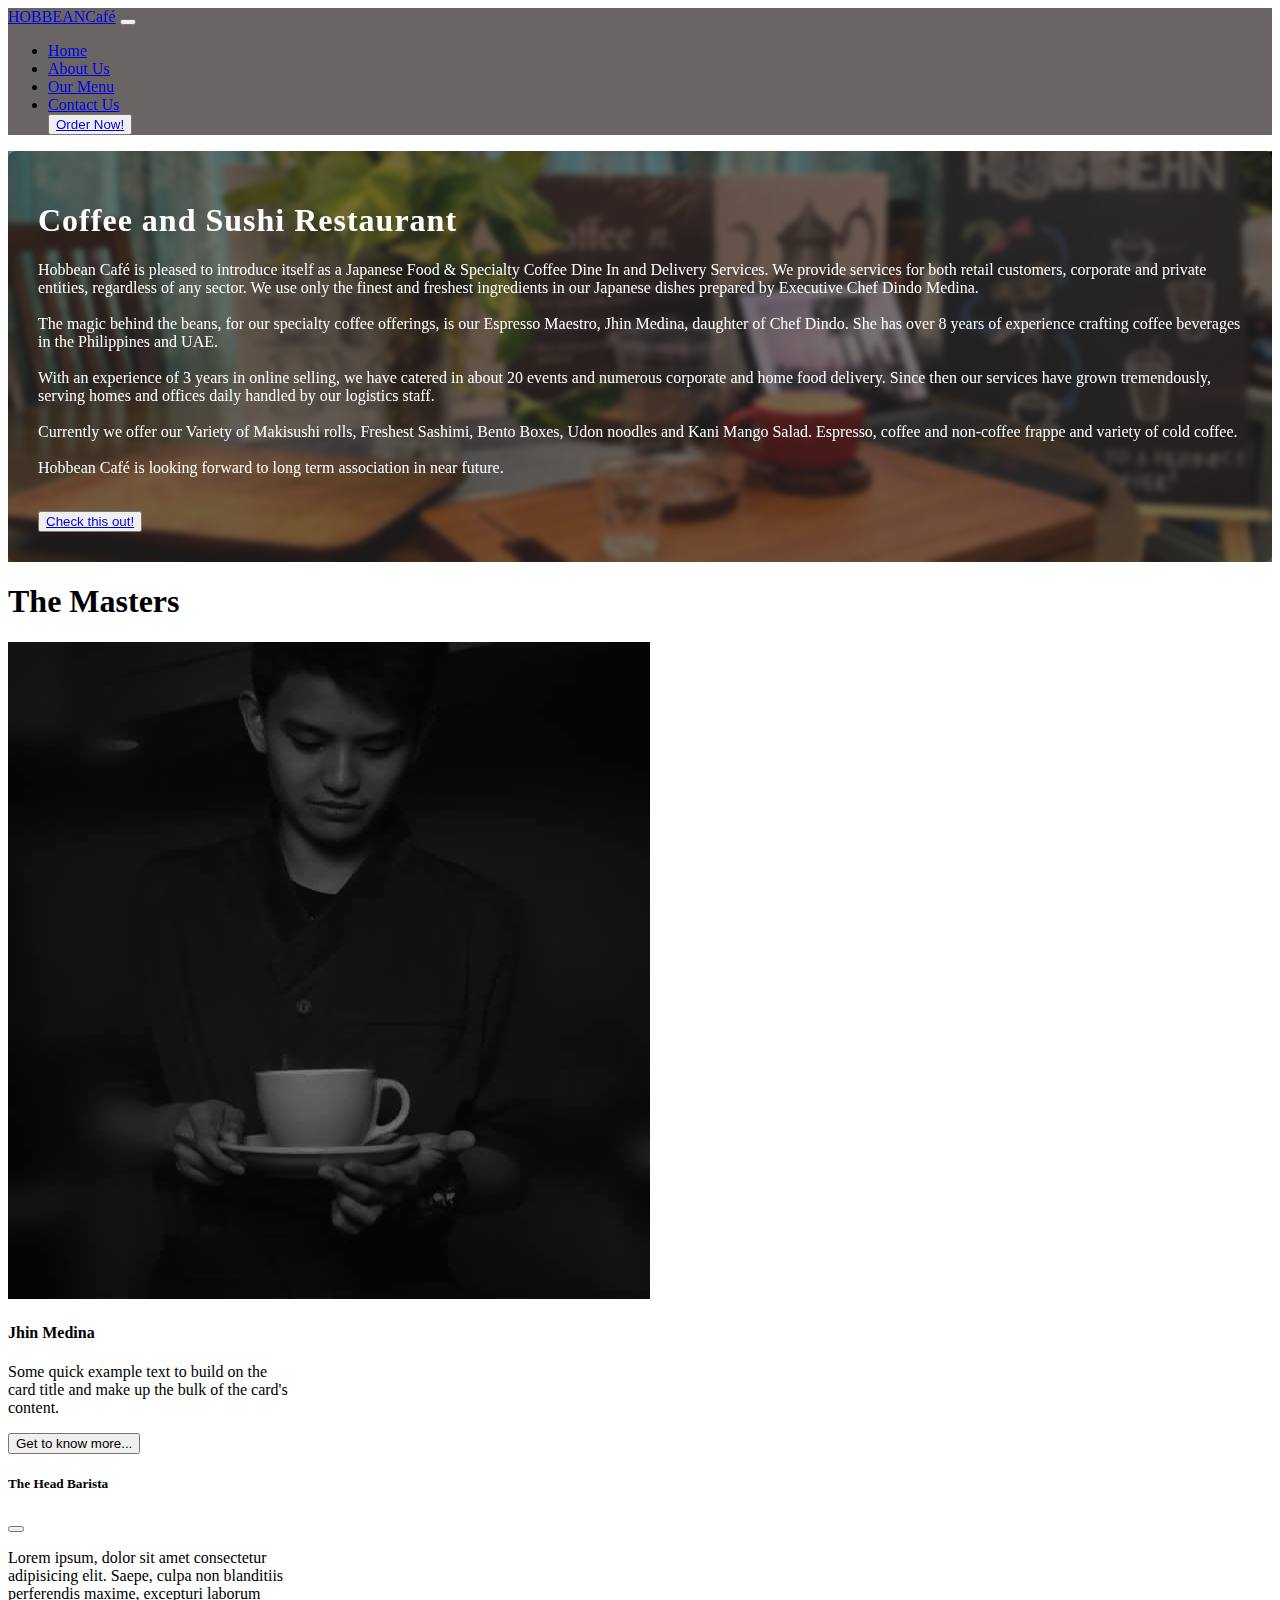
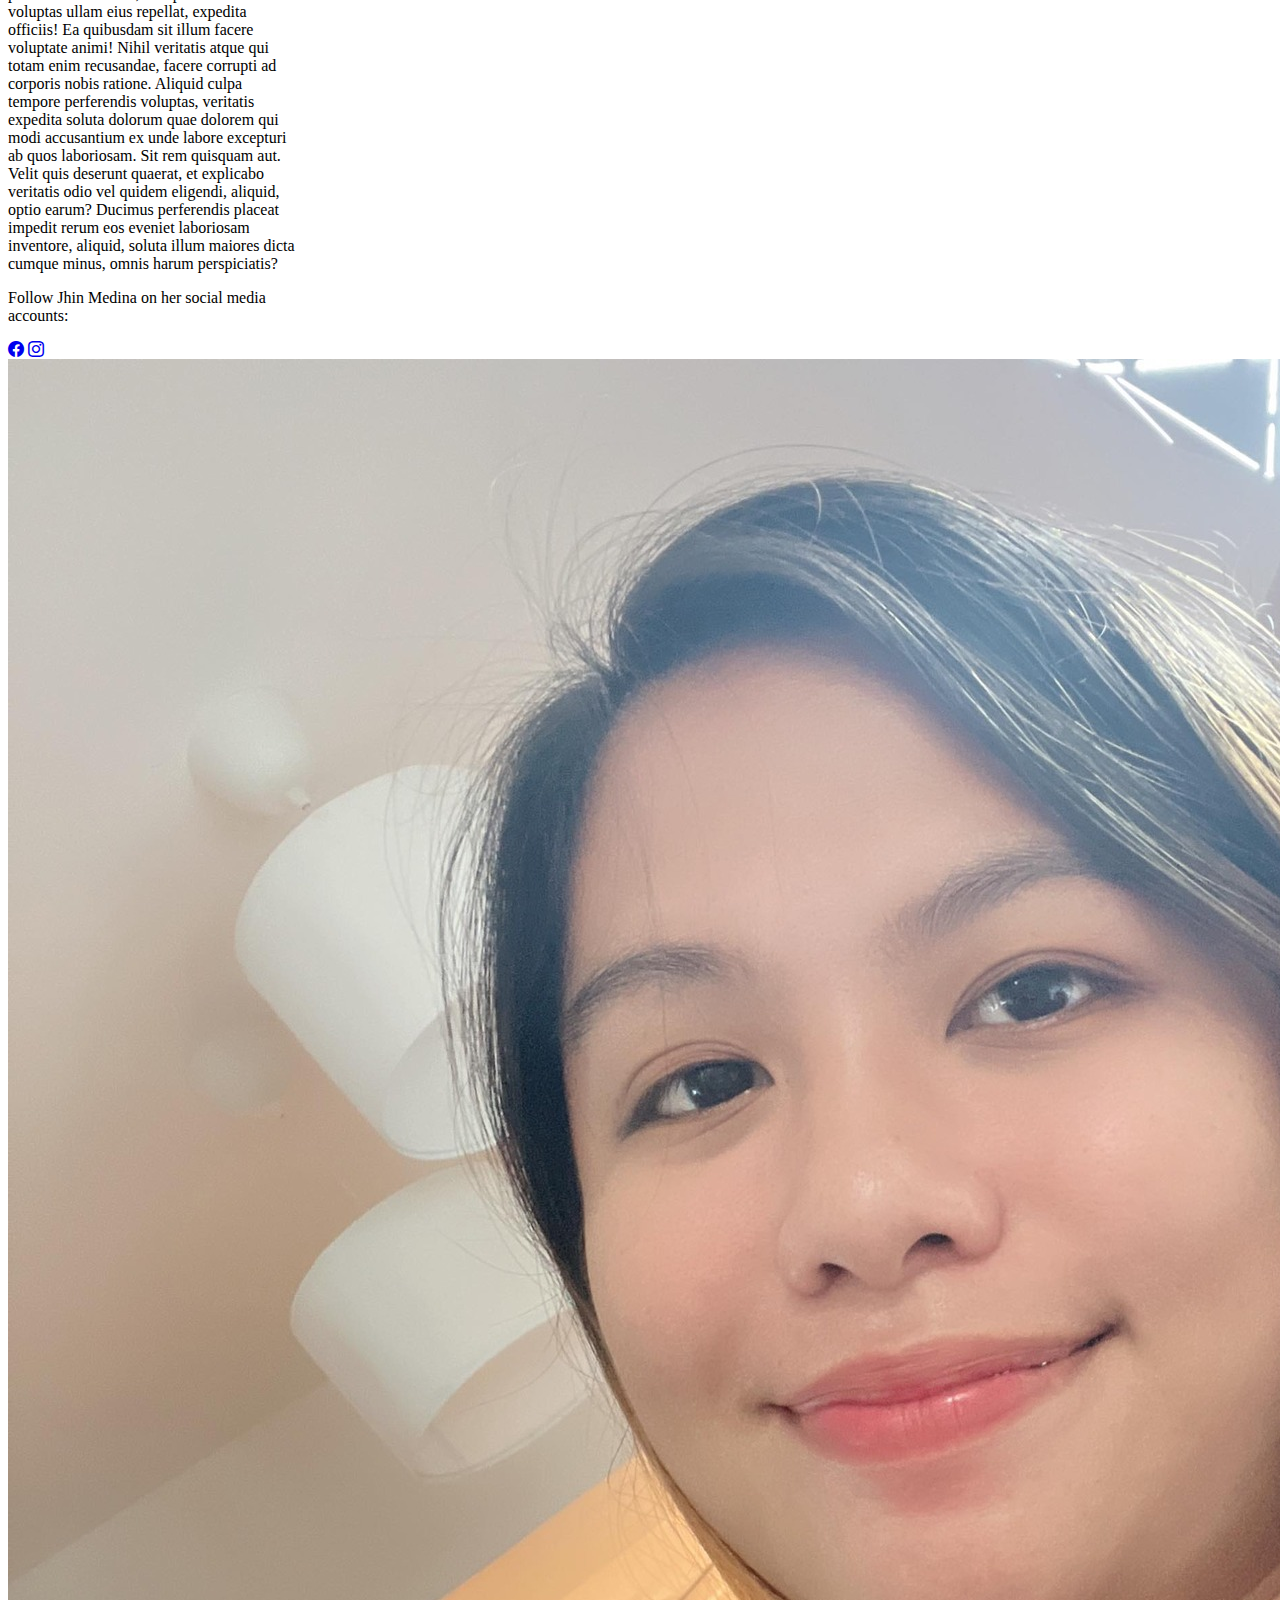
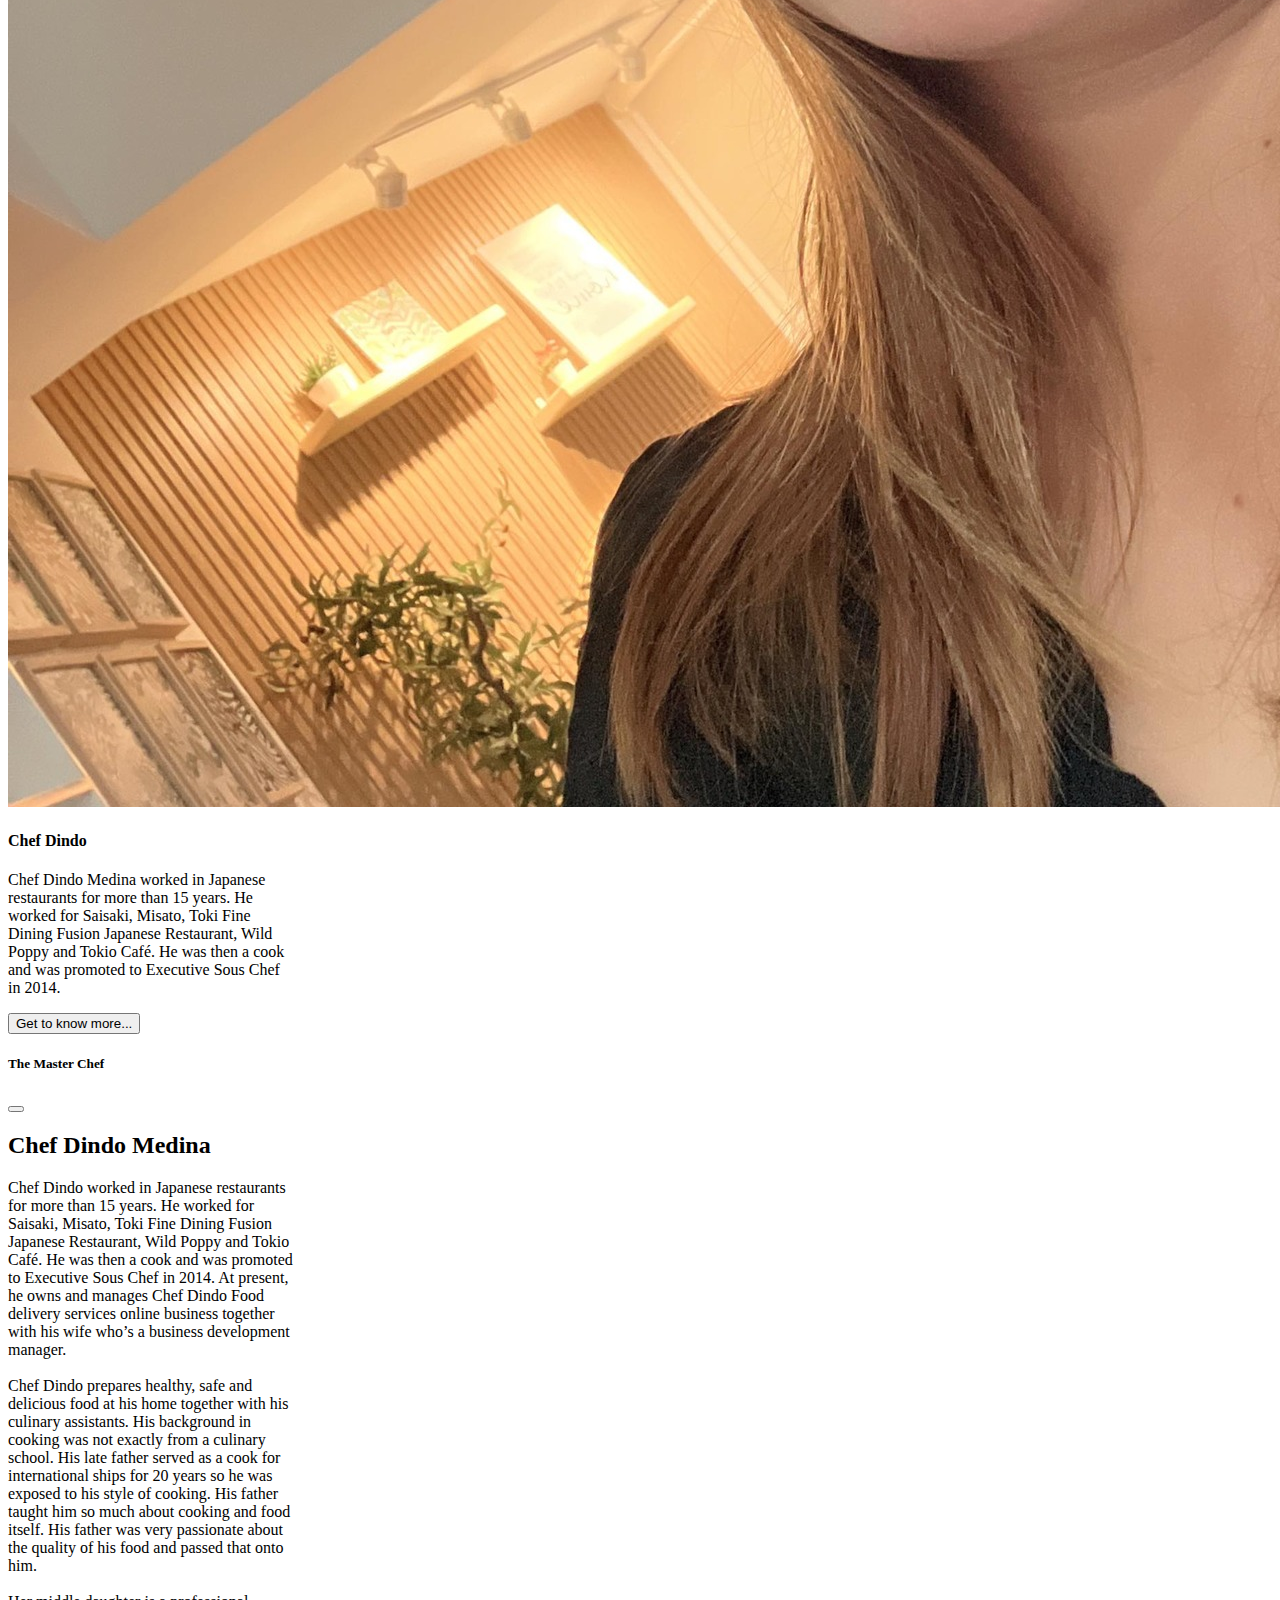
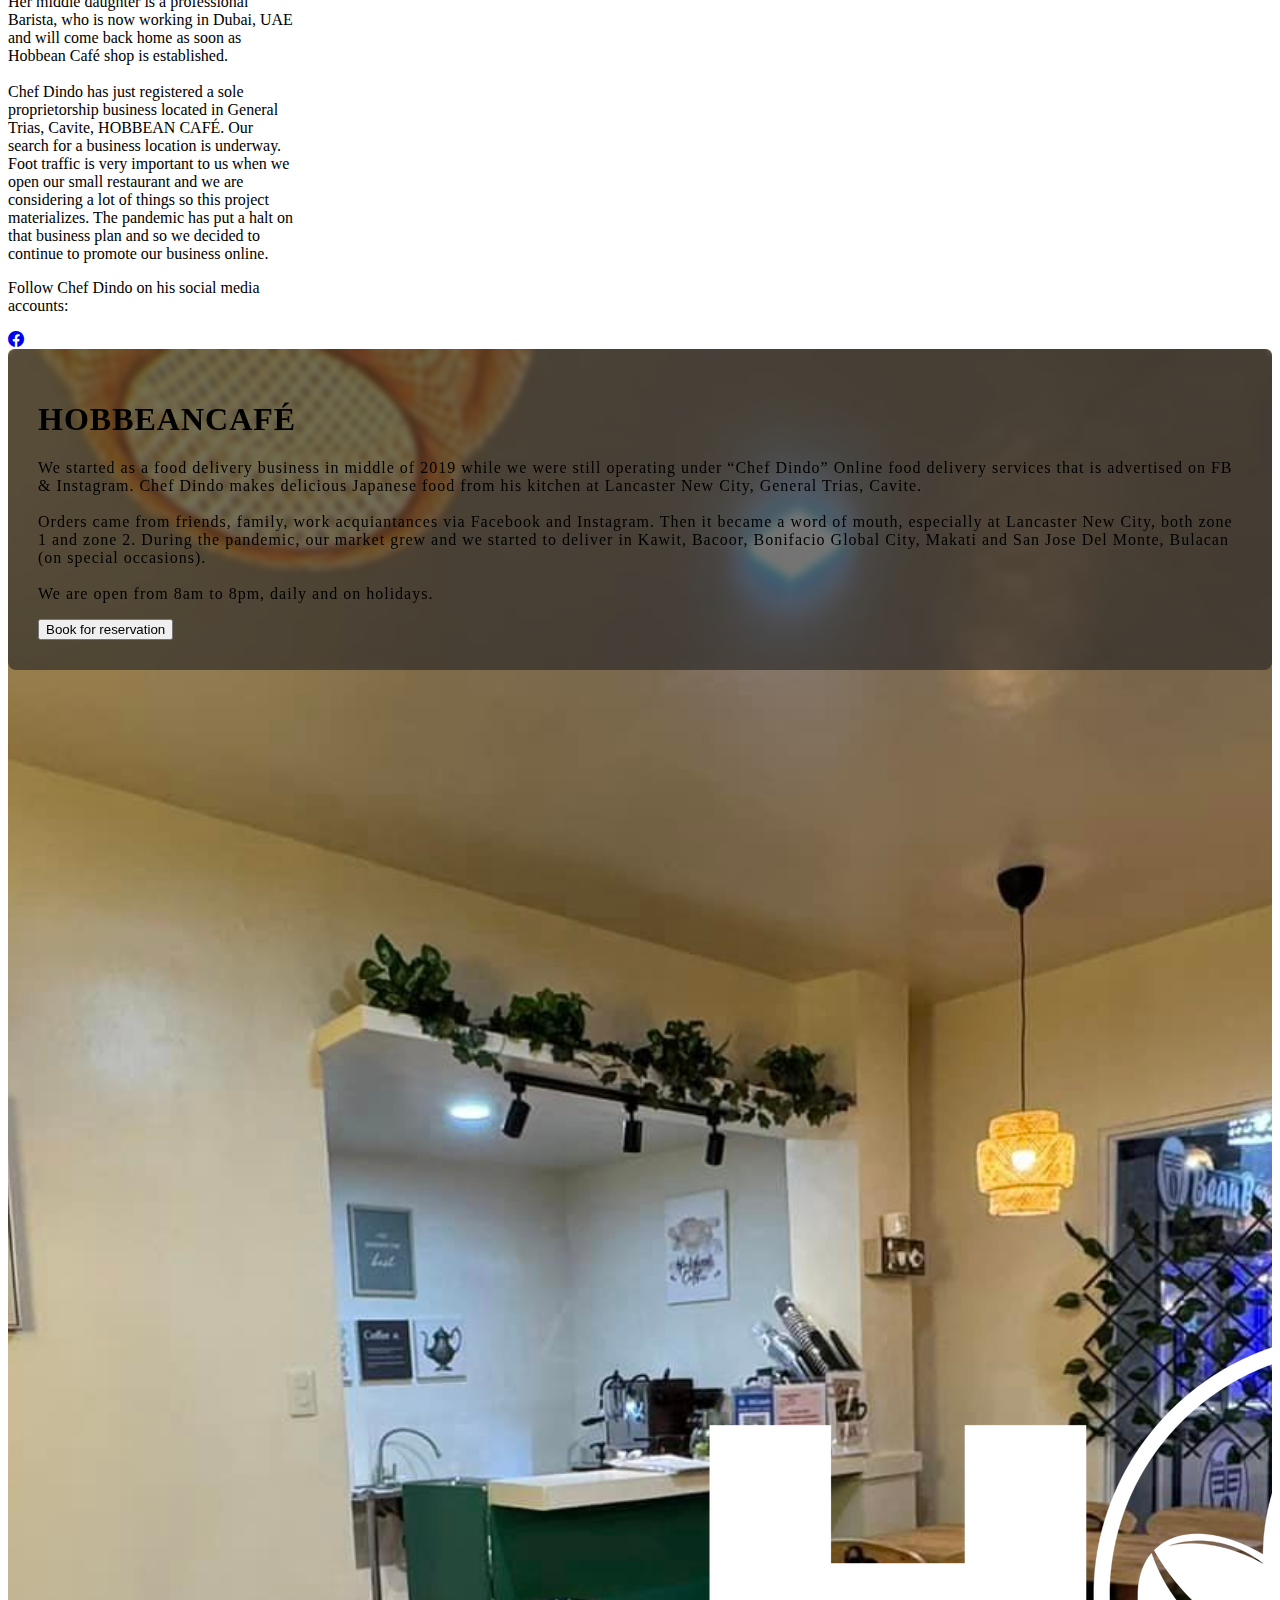
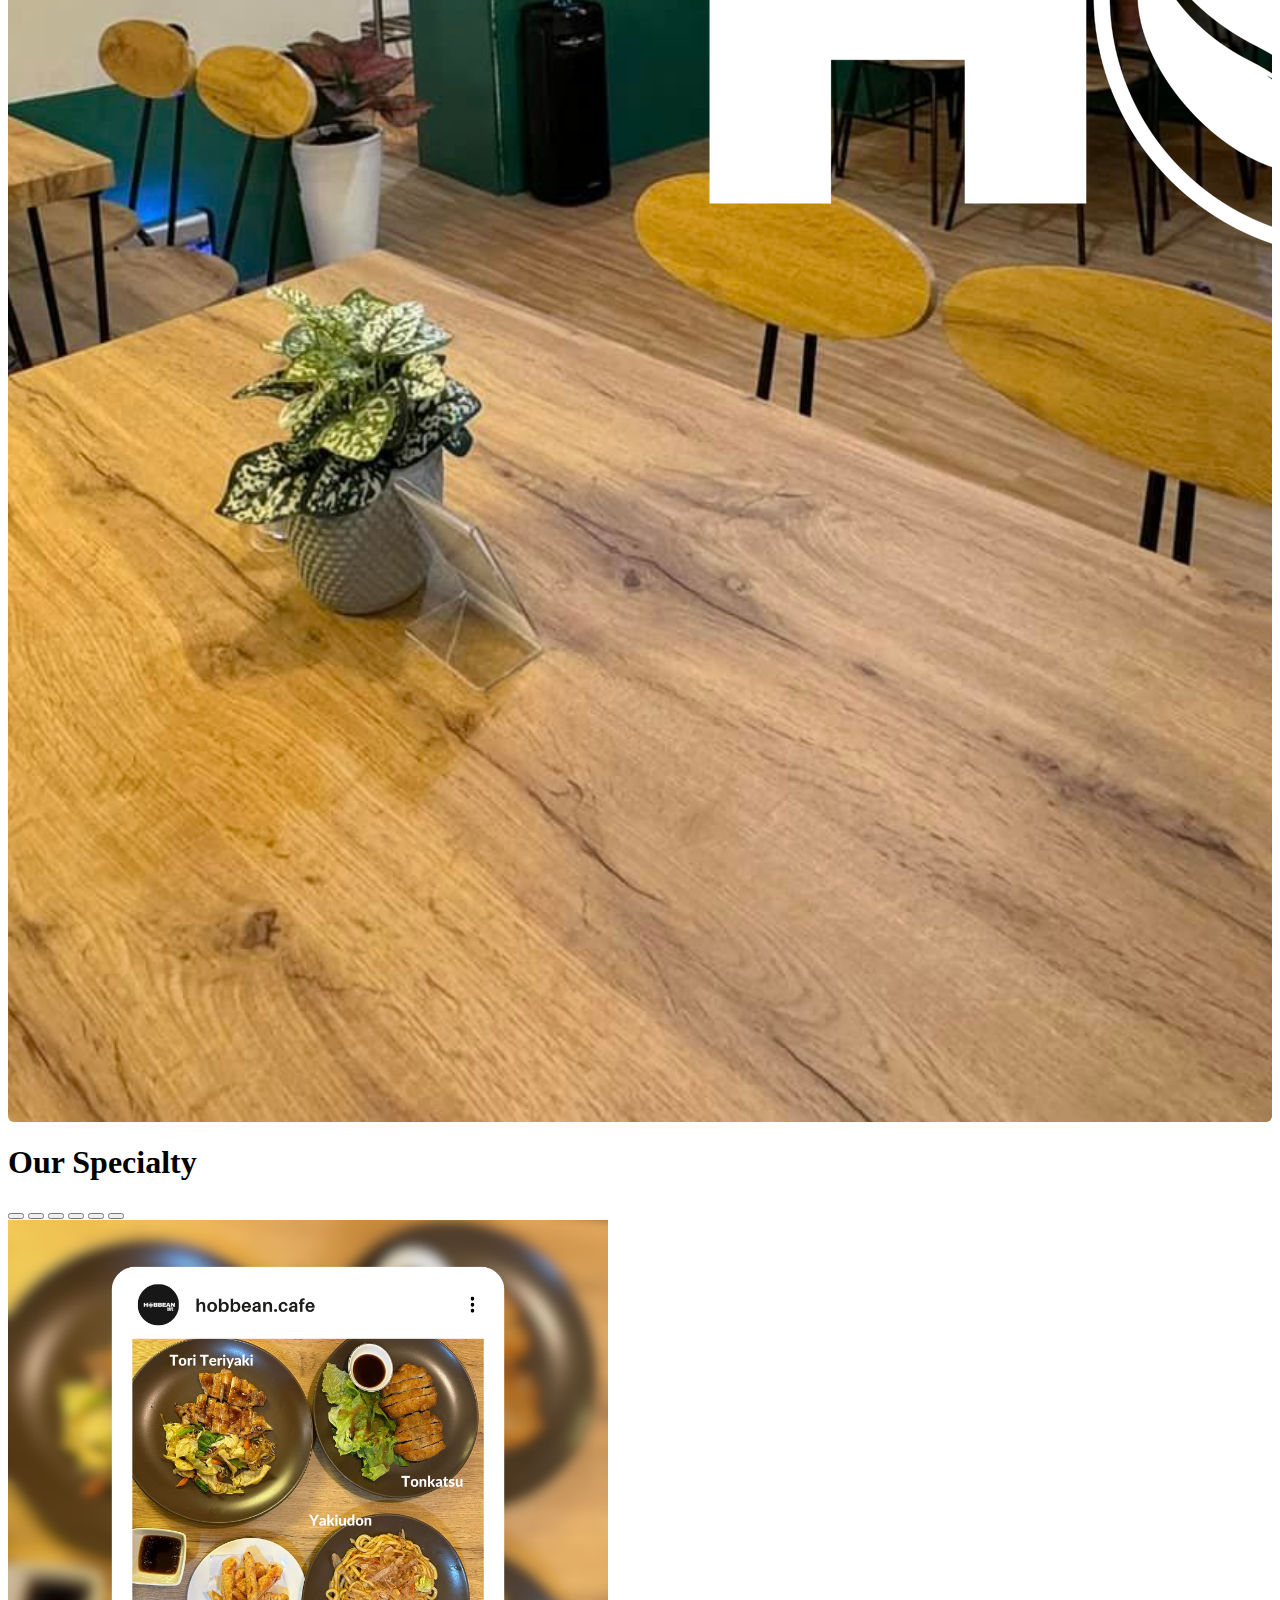
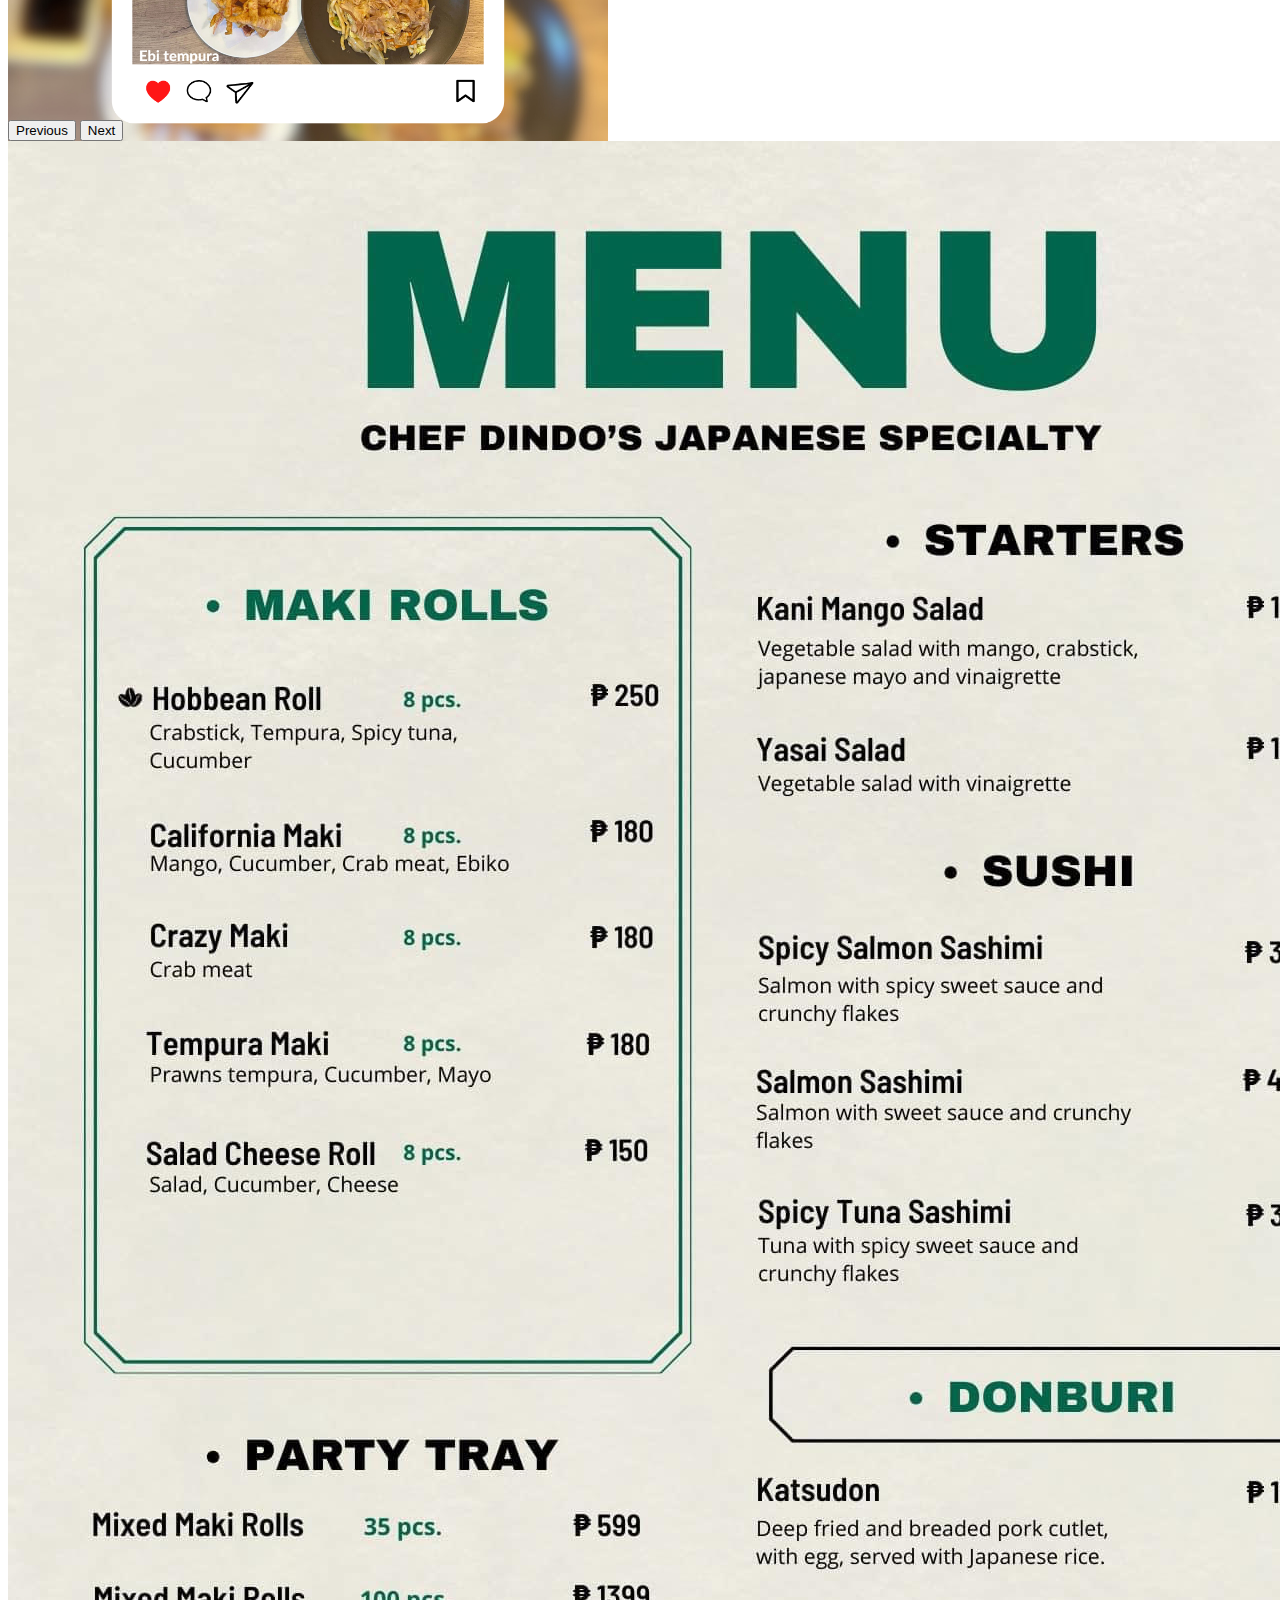
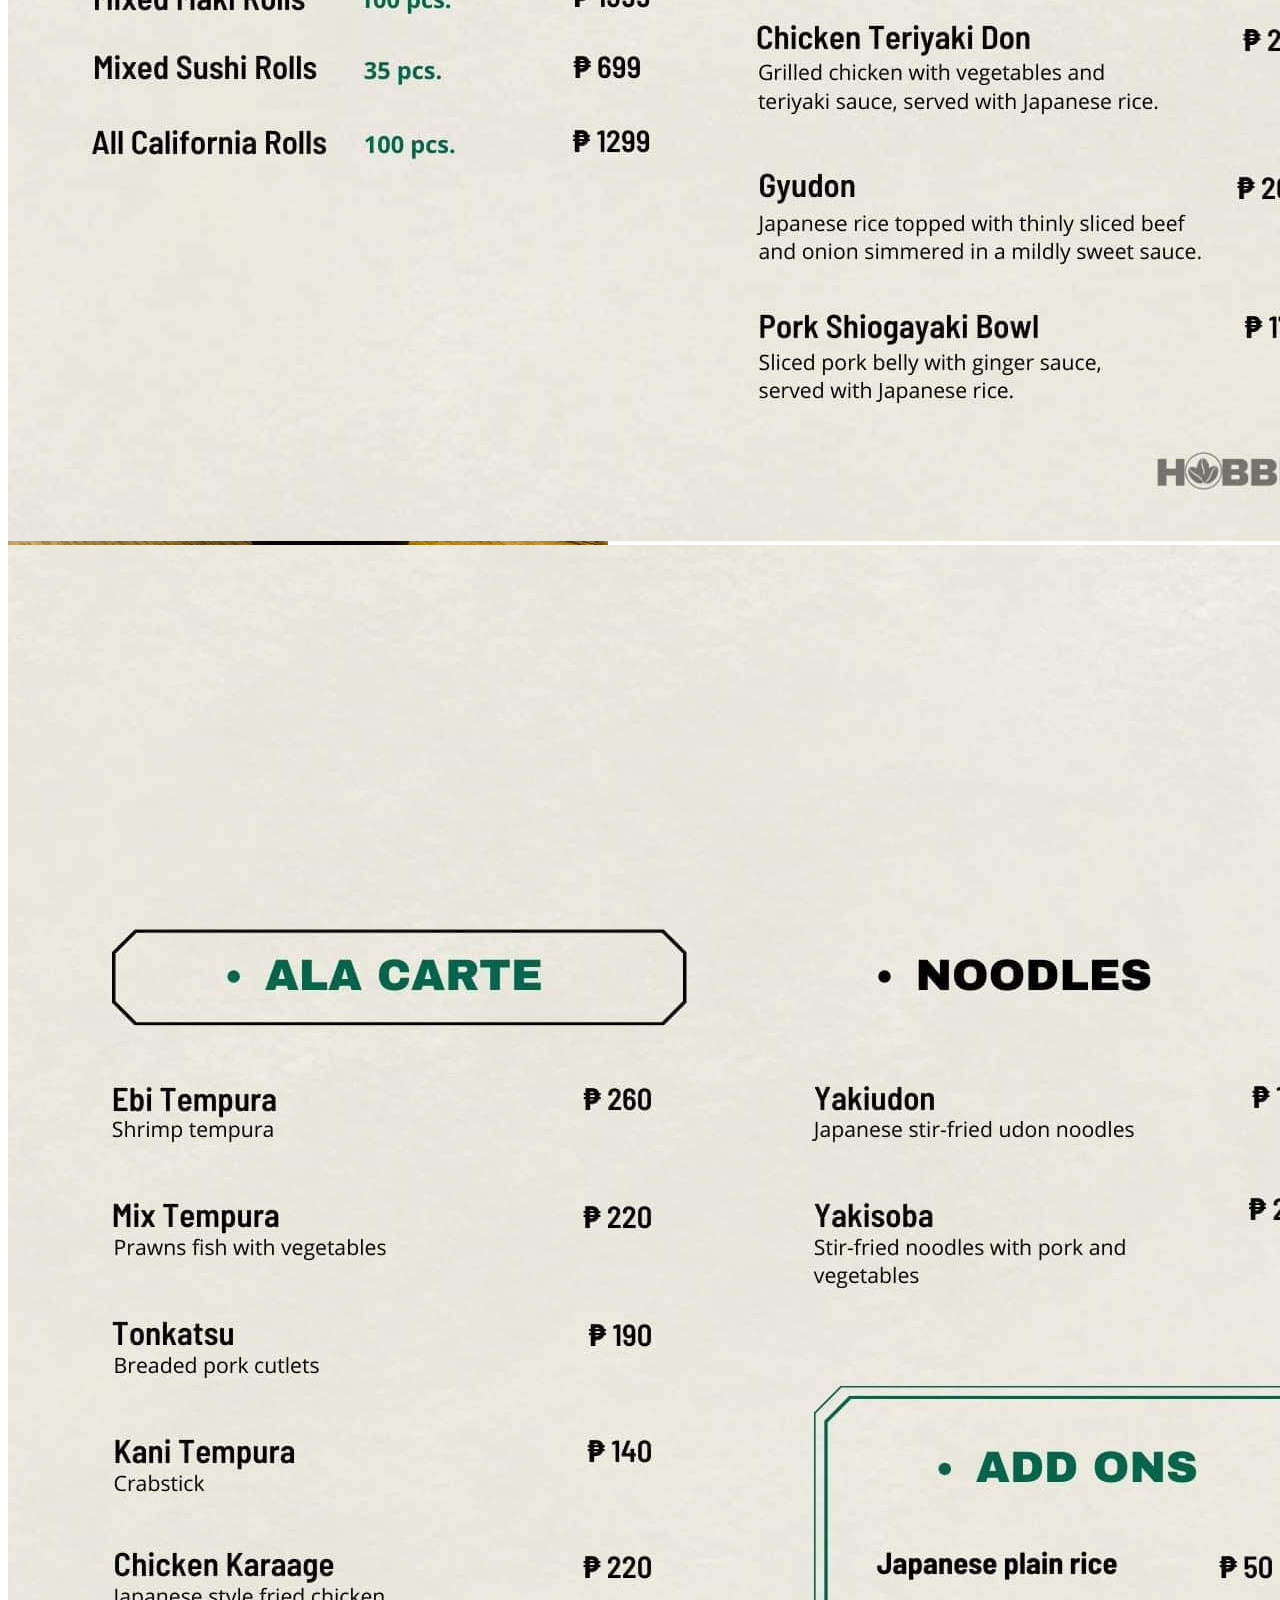
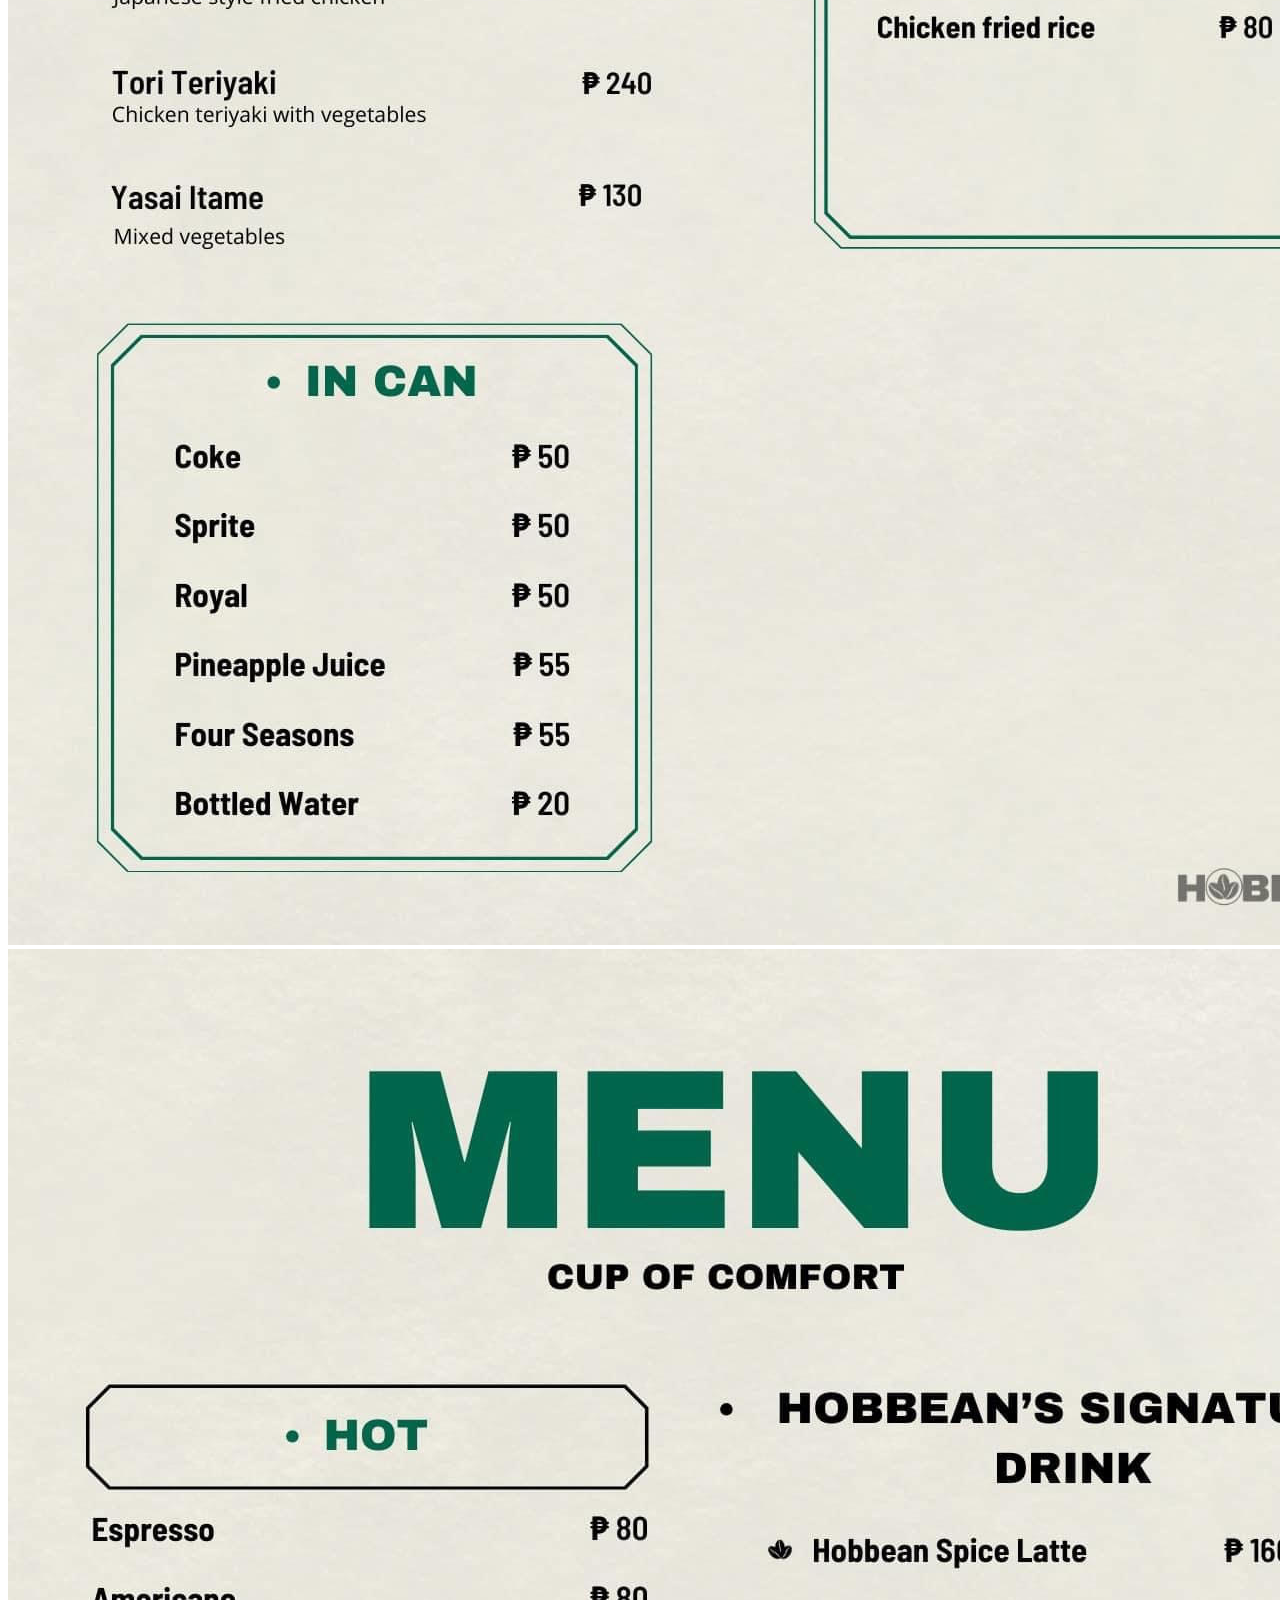
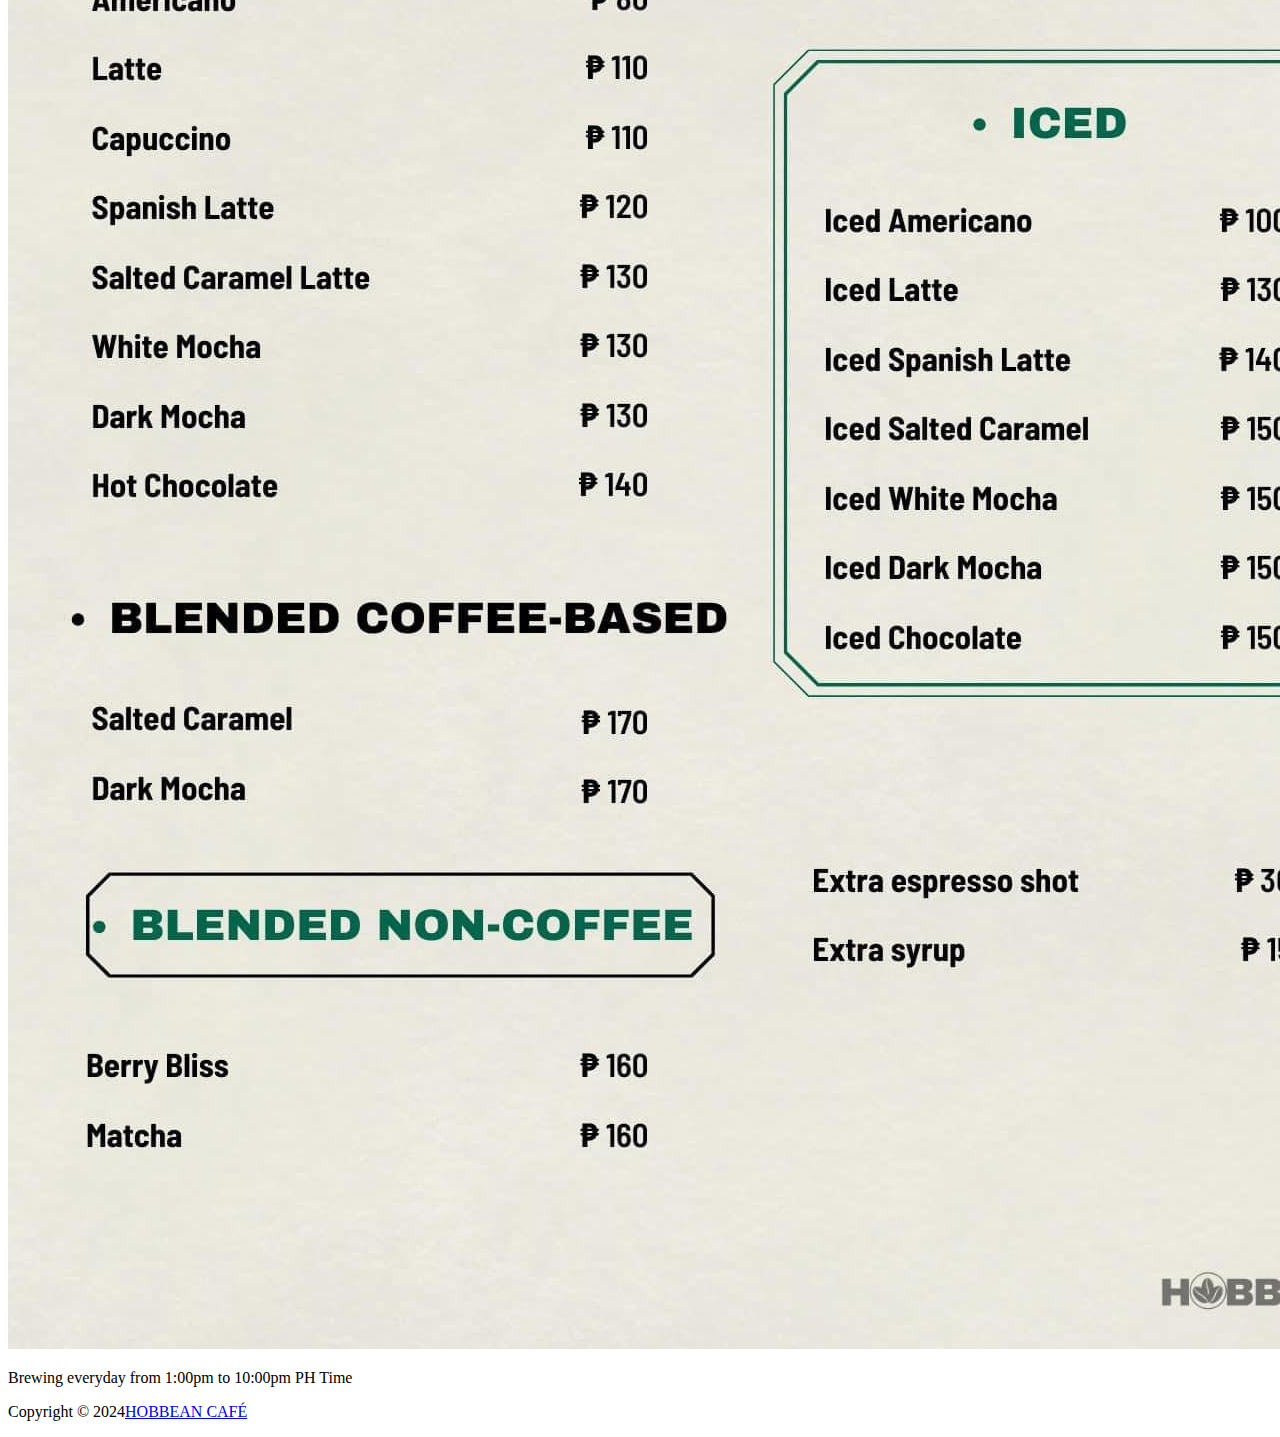
<file: index.html>
<!DOCTYPE html>
<html lang="en">
    <head>
        <meta charset="UTF-8">
        <meta name="viewport" content="width=device-width, initial-scale=1.0">
        <meta http-equiv="X-UA-Compatible" content="IE=edge">
        <title>Hobbean Cafe | Coffee and Sushi bar</title>
        <link href="https://cdn.jsdelivr.net/npm/bootstrap@5.0.2/dist/css/bootstrap.min.css" rel="stylesheet" integrity="sha384-EVSTQN3/azprG1Anm3QDgpJLIm9Nao0Yz1ztcQTwFspd3yD65VohhpuuCOmLASjC" crossorigin="anonymous">
        <link href="css/custom.css" rel="stylesheet">
        <link rel="stylesheet" href="https://cdn.jsdelivr.net/npm/bootstrap-icons@1.11.3/font/bootstrap-icons.min.css">

    </head>
    <body>
        <!--Header-->
        <nav class="navbar navbar-expand-lg navbar-dark sticky-top navbar-custom">
            <div class="container-fluid mx-5">
                <a href="#" class="navbar-brand text-ligh font-monospace fw-bolder fs-3 p-0 m-0" id="brand-text">HOBBEAN<span class="ps-2">Café</span></a>

                <button class="navbar-toggler" type="button" data-bs-toggle="collapse" data-bs-target="#navmenu">
                    <span class="navbar-toggler-icon"></span>
                </button>
                

                <div class="collapse navbar-collapse" id="navmenu">
                    <ul class="navbar-nav ms-auto">
                        <li class="nav-item px-3">
                            <a href="#home-content" class="nav-link text-light">Home</a>
                        </li>
                        <li class="nav-item px-3">
                            <a href="#theMasters" class="nav-link text-light">About Us</a>
                        </li>
                        <li class="nav-item px-3">
                            <a href="#our-menu" class="nav-link text-light">Our Menu</a>
                        </li>
                        <li class="nav-item px-3">
                            <a href="/contact-us/" class="nav-link text-light">Contact Us</a>
                        </li>
                        <button class="btn btn-primary btn-md">
                            <a class="text-light text-decoration-none" href="https://forms.zohopublic.com/larvsgaming/form/OrderForm/formperma/94dAN5xmE_ErfIyMDdW85MYu_lsN7yKNiPWEJ4nh3o4" title="Hobbean Order Form" target='_blank' onclick="zforms_open_window(this.href, 648, 700); return false">Order Now!</a>
                        </button>
                    </ul>
                </div>
            </div> 
        </nav>

        <!-- Home Content-->
        <section class="p-5 text-center text-sm-start" id="home-content">
            <div class="container" id="home-container">
                <div class="d-md-flex align-items-center justify-content-between">
                    <div>
                        <h1 class="text-light fw-bold" id="home-title">Coffee and <span class="text-warning">
                            Sushi Restaurant
                        </span></h1>
                        <p class="lead">
                            Hobbean Café is pleased to introduce itself as a Japanese Food & Specialty Coffee Dine In and Delivery Services.  We provide services for both retail customers, corporate and private entities, regardless of any sector.  We use only the finest and freshest ingredients in  our Japanese dishes prepared by Executive Chef Dindo Medina.
                            <br><br>
                            The magic behind the beans, for our specialty coffee offerings, is our Espresso Maestro, Jhin Medina, daughter of Chef Dindo.  She has over 8 years of experience crafting coffee beverages in the Philippines and UAE.
                            <br><br>
                            With an experience of 3 years in online selling, we have catered in about 20 events and numerous corporate and home food delivery. Since then our services have grown tremendously,  serving homes and offices daily handled by our logistics staff.
                            <br><br>
                            Currently we offer our Variety of Makisushi rolls, Freshest Sashimi, Bento Boxes,  Udon noodles and Kani Mango Salad. Espresso,  coffee and non-coffee frappe and variety of cold coffee.
                            <br><br>
                            Hobbean Café is looking forward to long term association in near future.
                            <br><br>
                        </p>
                        <button class="btn btn-warning btn-lg">
                            <a class="text-dark text-decoration-none fw-bold" href="#our-menu">Check this out!</a>
                        </button>
                    </div>
                </div>
            </div>

        </section>

        <!--The Masters - Chef and Barista-->
        <section class="text-light  bg-dark" id="theMasters">
            <div class="container-fluid text-center">
                <h1 class="p-3">The <span class="text-warning">Masters</span></h3>
            </div>
        </section>
        <section class="p-3 mb-3">
            <div class="container-fluid"> 
                <div class="row text-center">
                    <div class="row justify-content-center">
                        <div class="card border rounded shadow-lg col-md m-3" style="width: 18rem;">
                            <img src="img/barista-img.jpg" class="card-img-top p-3" alt="pic-of-barista">
                            <div class="card-body">
                            <h4 class="card-title">Jhin Medina</h4>
                            <p class="card-text">Some quick example text to build on the card title and make up the bulk of the card's content.</p>
                            <!-- For Modal Button -->
                                <button type="button" class="btn btn-primary" data-bs-toggle="modal" data-bs-target="#baristaPic">
                                    Get to know more...
                                </button>
                            
                            <!-- Details for Modal -->
                                <div class="modal fade" id="baristaPic" data-bs-backdrop="static" data-bs-keyboard="false" tabindex="-1"    aria-labelledby="staticBackdropLabel" aria-hidden="true">
                                    <div class="modal-dialog modal-dialog-scrollable">
                                        <div class="modal-content">
                                            <div class="modal-header">
                                                <h5 class="modal-title" id="staticBackdropLabel">The Head Barista</h5>
                                                <button type="button" class="btn-close" data-bs-dismiss="modal" aria-label="Close"></button>
                                            </div>
                                            <div class="modal-body">
                                                <p class="lead">
                                                    Lorem ipsum, dolor sit amet consectetur adipisicing elit. Saepe, culpa non blanditiis perferendis maxime, excepturi laborum voluptas ullam eius repellat, expedita officiis! Ea quibusdam sit illum facere voluptate animi! Nihil veritatis atque qui totam enim recusandae, facere corrupti ad corporis nobis ratione. Aliquid culpa tempore perferendis voluptas, veritatis expedita soluta dolorum quae dolorem qui modi accusantium ex unde labore excepturi ab quos laboriosam. Sit rem quisquam aut. Velit quis deserunt quaerat, et explicabo veritatis odio vel quidem eligendi, aliquid, optio earum? Ducimus perferendis placeat impedit rerum eos eveniet laboriosam inventore, aliquid, soluta illum maiores dicta cumque minus, omnis harum perspiciatis?
                                                </p>
                                            </div>
                                            <div class="modal-footer">
                                                <div class="container-fluid">
                                                    <p class="text-dark fs-5">Follow Jhin Medina on her social media accounts:</p>
                                                    <a href="https://www.facebook.com/jhin.r.medina" target="_blank"><i class="bi bi-facebook fs-3 mx-2"></i></a>
                                                    <a href="https://www.facebook.com/jhin.r.medina" target="_blank"><i class="bi bi-instagram fs-3 mx-2"></i></a>
                                                </div>
                                            </div>
                                        </div>
                                    </div>
                                </div>
                            </div>
                        </div>
                        <div class="card border rounded shadow-lg col-md m-3" style="width: 18rem;">
                            <img src="img/daughter-pic.jpg" class="card-img-top p-3" alt="pic-of-chef">
                            <div class="card-body">
                            <h4 class="card-title">Chef Dindo</h4>
                            <p class="card-text">Chef Dindo Medina worked in Japanese restaurants for more than 15 years.  He worked for Saisaki,  Misato, Toki Fine Dining Fusion Japanese Restaurant, Wild Poppy and Tokio Café. He was then a cook and was promoted to Executive Sous Chef in 2014.</p>
                            <!-- For Modal Button -->
                                <button type="button" class="btn btn-primary" data-bs-toggle="modal" data-bs-target="#headChef">
                                    Get to know more...
                                </button>
                            
                            <!-- Details for Modal -->
                                <div class="modal fade" id="headChef" data-bs-backdrop="static" data-bs-keyboard="false" tabindex="-1"    aria-labelledby="staticBackdropLabel" aria-hidden="true">
                                    <div class="modal-dialog modal-dialog-scrollable">
                                        <div class="modal-content">
                                            <div class="modal-header">
                                                <h5 class="modal-title" id="staticBackdropLabel">The Master Chef</h5>
                                                <button type="button" class="btn-close" data-bs-dismiss="modal" aria-label="Close"></button>
                                            </div>
                                            <div class="modal-body">
                                                <h2>
                                                    Chef Dindo Medina
                                                </h2>
                                                <p class="lead text-start">
                                                    Chef Dindo worked in Japanese restaurants for more than 15 years.  He worked for Saisaki,  Misato, Toki Fine Dining Fusion Japanese Restaurant, Wild Poppy and Tokio Café. He was then a cook and was promoted to Executive Sous Chef in 2014. At present,  he owns and manages Chef Dindo Food delivery services online business together with his wife who’s a business development manager.
                                                    <br><br>
                                                    Chef Dindo prepares healthy, safe and delicious food at his home together with his culinary assistants. His background in cooking was not exactly from a culinary school.  His late father served as a cook for international ships for 20 years so he was exposed to his style of cooking. His father taught him so much about cooking and food itself.  His father was very passionate about the quality of his food and passed that onto him.
                                                    <br><br>
                                                    Her middle daughter is a professional Barista, who is now working in Dubai, UAE and will come back home as soon as Hobbean Café shop is established.
                                                    <br><br>
                                                    Chef Dindo has just registered  a sole proprietorship business located in General Trias, Cavite,  HOBBEAN CAFÉ.  Our search for a business location is underway.  Foot traffic is very important to us when we open our small restaurant and we are considering a lot of things so this project materializes.  The pandemic has put a halt on that business plan and so we decided to continue to promote our business online.
                                                </p>
                                            </div>
                                            <div class="modal-footer">
                                                <div class="container-fluid">
                                                    <p class="text-dark fs-5">Follow Chef Dindo on his social media accounts:</p>
                                                    <a href="https://www.facebook.com/chefdindo" target="_blank"><i class="bi bi-facebook fs-3"></i></a>
                                                </div>
                                            </div>
                                        </div>
                                    </div>
                                </div>
                            <!--<a href="#" class="btn btn-primary">Learn more...</a>-->
                            </div>
                        </div>
                    </div>
                </div>
            </div>
        </section>

        <!--About Us-->
        <section class="text-light text-center text-sm-start">
            <div class="container-fluid" id="aboutUs-details">
                <div class="d-md-flex align-items-center justify-between">
                    <div class="m-5" id="aboutHobbean">
                        <h1 class="text-body fw-bold" id="home-title">HOBBEAN<span class="text-warning ps-2">CAFÉ
                        </span></h1>
                        <p class="lead my-4" id="aboutUs-pgraph">
                            We started as a food delivery business in middle of 2019 while we were still operating under “Chef Dindo” Online food delivery services that is advertised on FB & Instagram.  Chef Dindo makes delicious Japanese food from his kitchen at Lancaster New City, General Trias, Cavite. 
                            <br><br>
                            Orders came from friends, family, work acquiantances via Facebook and Instagram. Then it became a word of mouth, especially at Lancaster New City, both zone 1 and zone 2.  During the pandemic,  our market grew and we started to deliver in Kawit, Bacoor,  Bonifacio Global City, Makati and San Jose Del Monte, Bulacan (on special occasions).
                            <br><br>
                            We are open from 8am to 8pm, daily and on holidays.
                        </p>
                        <button class="btn btn-warning btn-lg fw-bold">Book for reservation</button>
                    </div>
                    <img class="img-fluid w-50 d-none d-lg-block" src="img/brand-logo-transparent.png" id="hobbeanIMG" alt="teamwork-logo">
                    
                </div>
            </div>

        </section>

        <!--Food Menu-->
        <section class="text-light bg-dark" id="our-menu">
            <div class="container-fluid text-center">
                <h1 class="p-3">Our <span class="text-warning">Specialty</span></h3>
            </div>
        </section>

        <section class="" id="productSlides">
            <div class="container-fluid" id="slidesContainer">
                <div class="d-md-flex align-items-center justify-content-center p-3">
                    <div id="menuSlides" class="carousel slide carousel-fade" data-bs-ride="carousel">
                        <div class="carousel-indicators">
                            <button type="button" data-bs-target="menuSlides" data-bs-slide-to="0" class="active" aria-current="true" aria-label="Slide 1"></button>
                            <button type="button" data-bs-target="#menuSlides" data-bs-slide-to="1" aria-label="Slide 2"></button>
                            <button type="button" data-bs-target="#menuSlides" data-bs-slide-to="2" aria-label="Slide 3"></button>
                            <button type="button" data-bs-target="#menuSlides" data-bs-slide-to="3" aria-label="Slide 4"></button>
                            <button type="button" data-bs-target="#menuSlides" data-bs-slide-to="4" aria-label="Slide 5"></button>
                            <button type="button" data-bs-target="#menuSlides" data-bs-slide-to="5" aria-label="Slide 6"></button>
                        </div>
                        <div class="carousel-inner rounded shadow-lg slidesIMG">
                            <div class="carousel-item active">
                                <img src="/img/img-tonkat-yaki-ebi.png" class="d-block w-100 slidesPIC" alt="delicious-maki-rolls">
                                <div class="carousel-caption d-none d-md-block">
                                    <!--<h5>Mix Japanese Food and Coffee/h5>
                                    <p>Delicious Hobbean Roll</p>-->
                                </div>
                            </div>
                            <div class="carousel-item slidesIMG">
                                <img src="img/maki-rolls.jpg" class="d-block w-100 slidesPIC" alt="delicious-maki-rolls">
                                <div class="carousel-caption d-none d-md-block">
                                    <!--<h5>Maki Rolls</h5>
                                    <p>Different Maki Rolls</p>-->
                                </div>
                            </div>
                            <div class="carousel-item slidesIMG">
                                <img src="img/katsudon.jpg" class="d-block w-100 slidesPIC" alt="katuson-japanese-food">
                                <div class="carousel-caption d-none d-md-block">
                                    <!--<h5>Katsudon</h5>
                                    <p>Katsudon</p>-->
                                </div>
                            </div>
                            <div class="carousel-item slidesIMG">
                                <img src="img/img-taki-tonkat-spanish-yaki.png" class="d-block w-100 slidesPIC" alt="katuson-japanese-food">
                                <div class="carousel-caption d-none d-md-block">
                                    <!--<h5>Mix Japane and Cofee</h5>
                                    <p>Hot Spanish Latte</p>-->
                                </div>
                            </div>
                            <div class="carousel-item slidesIMG">
                                <img src="img/hot-spanish-latte.jpg" class="d-block w-100 slidesPIC" alt="katuson-japanese-food">
                                <div class="carousel-caption d-none d-md-block">
                                    <!--<h5>Hot Spanish Latte</h5>
                                    <p>Hot Spanish Latte</p>-->
                                </div>
                            </div>
                            <div class="carousel-item slidesIMG">
                                <img src="img/coffee5.jpg" class="d-block w-100 slidesPIC" alt="katuson-japanese-food">
                                <div class="carousel-caption d-none d-md-block">
                                    <!--<h5>Hot Spanish Latte</h5>
                                    <p>Hot Spanish Latte</p>-->
                                </div>
                            </div>
                        </div>

                        <button class="carousel-control-prev" type="button" data-bs-target="#menuSlides" data-bs-slide="prev">
                            <span class="carousel-control-prev-icon" aria-hidden="true"></span>
                            <span class="visually-hidden">Previous</span>
                        </button>
                        <button class="carousel-control-next" type="button" data-bs-target="#menuSlides" data-bs-slide="next">
                            <span class="carousel-control-next-icon" aria-hidden="true"></span>
                            <span class="visually-hidden">Next</span>
                        </button>
                    </div>
                </div>
            </div>
        </section>

        <section>
            <div class="container-fluid">
                <div class="row justify-content-center">
                    <div class="border rounded shadow-lg col-md m-3">
                        <img class="img-fluid" src="img/japanese-menu.jpg">
                    </div>
                    <div class="border rounded shadow-lg col-md m-3">
                        <img class="img-fluid" src="img/menu-alacarte.jpg">
                    </div>
                    <div class="border rounded shadow-lg col-md m-3">
                        <img class="img-fluid" src="img/coffee hot and cold.jpg">
                    </div>
                </div>
            </div>
        </section>
    <!--schedule-->
            
        <footer class="p-1 bg-secondary text-white text-center m-0">
            <div class="container-fluid bg-secondary text-center text-light">
                <p class="lead text-ligh fs-bold">Brewing everyday from 1:00pm to 10:00pm PH Time</p>
            </div>
            <div class="container-fluid">
                <p class="lead">Copyright &copy; <span class="text-warning">2024</span><a href="#" class="navbar-brand text-light font-monospace fs-4 px-2 m-0" id="brand-text">HOBBEAN CAFÉ</a></p>
            </div>
        </footer>

        <script class="text/javascript">
            function submitToZoho() {
                // Get form data
                var email = document.getElementById('email').value;
            
                // Create a new FormData object
                var formData = {
                    "Enter email here": email
                };
            
                // Send data to Zoho Form using fetch API
                fetch('https://forms.zohopublic.com/larvsgaming/form/Newsletter/formperma/iO-oxO7fnRGTM8w4tLNjMR4UYcB9GS7x14ck5D01bgs', {
                    method: 'POST',
                    headers: {
                        'Content-Type': 'application/json'
                    },
                    body: JSON.stringify(formData)
                })
                .then(response => {
                    if (response.ok) {
                        alert('Form submitted successfully!');
                        // Optionally, you can reset the form after submission
                        document.getElementById('newsLetter').reset();
                    } else {
                            alert('Form submission failed!');
                    }
                })
                .catch(error => {
                    console.error('Error submitting form:', error);
                    alert('An error occurred while submitting the form.');
                });
            }
        </script>

        <script type="text/javascript">function zforms_open_window(url, height, width){var leftPos = 0;var topPos = 0;if(screen){leftPos = (screen.width - width) / 2;topPos = (screen.height - height) / 2;window.open(url, null, 'width='+width+',height='+height+',left='+leftPos+',top='+topPos+', toolbar=0, location=0, status=1, scrollbars=1, resizable=1');}}</script>

        <script src="https://cdn.jsdelivr.net/npm/bootstrap@5.0.2/dist/js/bootstrap.bundle.min.js" integrity="sha384-MrcW6ZMFYlzcLA8Nl+NtUVF0sA7MsXsP1UyJoMp4YLEuNSfAP+JcXn/tWtIaxVXM" crossorigin="anonymous"></script>

        
        
    </body>
</html>
</file>
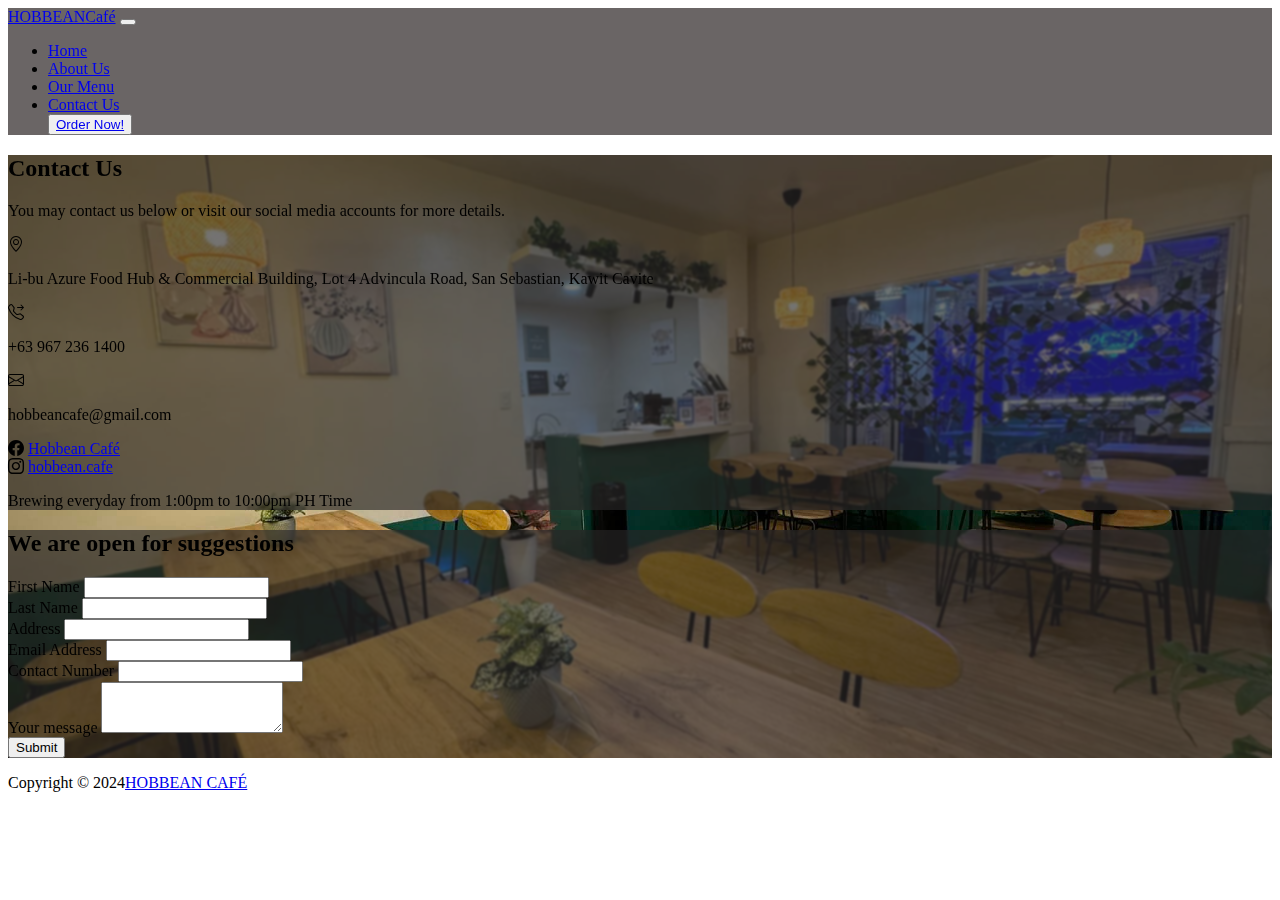
<file: contact-us/index.html>
<!DOCTYPE html>
<html lang="en">
    <head>
        <meta charset="UTF-8">
        <meta name="viewport" content="width=device-width, initial-scale=1.0">
        <meta http-equiv="X-UA-Compatible" content="IE=edge">
        <title>Hobbean Cafe | Contact Us</title>
        <link href="https://cdn.jsdelivr.net/npm/bootstrap@5.0.2/dist/css/bootstrap.min.css" rel="stylesheet" integrity="sha384-EVSTQN3/azprG1Anm3QDgpJLIm9Nao0Yz1ztcQTwFspd3yD65VohhpuuCOmLASjC" crossorigin="anonymous">
        <link href="/css/custom.css" rel="stylesheet">
        <link rel="stylesheet" href="https://cdn.jsdelivr.net/npm/bootstrap-icons@1.11.3/font/bootstrap-icons.min.css">

    </head>
    <body">
    <!--Header-->
        <nav class="navbar navbar-expand-lg navbar-dark sticky-top navbar-custom">
            <div class="container-fluid mx-5">
                <a href="#" class="navbar-brand text-ligh font-monospace fw-bolder fs-3 p-0 m-0" id="brand-text">HOBBEAN<span class="ps-2">Café</span></a>

                <button class="navbar-toggler" type="button" data-bs-toggle="collapse" data-bs-target="#navmenu">
                    <span class="navbar-toggler-icon"></span>
                </button>
                

                <div class="collapse navbar-collapse" id="navmenu">
                    <ul class="navbar-nav ms-auto">
                        <li class="nav-item px-3">
                            <a href="/index.html#home-content" class="nav-link text-light">Home</a>
                        </li>
                        <li class="nav-item px-3">
                            <a href="/index.html#theMasters" class="nav-link text-light">About Us</a>
                        </li>
                        <li class="nav-item px-3">
                            <a href="/index.html#our-menu" class="nav-link text-light">Our Menu</a>
                        </li>
                        <li class="nav-item px-3">
                            <a href="/contact-us/" class="nav-link text-light">Contact Us</a>
                        </li>
                        <button class="btn btn-primary btn-md">
                            <a class="text-light text-decoration-none" href="https://forms.zohopublic.com/larvsgaming/form/OrderForm/formperma/94dAN5xmE_ErfIyMDdW85MYu_lsN7yKNiPWEJ4nh3o4" title="Hobbean Order Form" target='_blank' onclick="zforms_open_window(this.href, 648, 700); return false">Order Now!</a>
                        </button>
                    </ul>
                </div>
            </div> 
        </nav>

        <!--Contact Info-->
        <section class="p-3 mb-3" id="contactUs">
            <div class="container-fluid rounded shadow-lg containerBackground">
                <div class="container mt-3 shadow-lg">
                    <div class="row">
                        <div class="col-md-4 p-5 text-white order-sm-first order-last contactItems">
                            <h2>Contact Us</h2>
                            <p>You may contact us below or visit our social media accounts for more details.</p>
                            <div class="d-flex mt-2 align-items-center">
                                <i class="bi bi-geo-alt"></i>
                                <p class="mt-3 ms-3">Li-bu Azure Food Hub & Commercial Building, Lot 4 Advincula Road, San Sebastian, Kawit Cavite</p>
                            </div>
                            <div class="d-flex mt-2 align-items-center">
                                <i class="bi bi-telephone-forward"></i>
                                <p class="mt-3 ms-3">+63 967 236 1400</p>
                            </div>
                            <div class="d-flex mt-2 align-items-center">
                                <i class="bi bi-envelope"></i>
                                <p class="mt-2 ms-3">hobbeancafe@gmail.com</p>
                            </div>
                            <div class="d-flex mt-3 align-items-center">
                                <i class="bi bi-facebook"></i>
                                <a class="text-light text-decoration-none ms-3" href="https://www.facebook.com/hobbean" target="_blank">Hobbean Café</a>
                            </div>
                            <div class="d-flex mt-4 align-items-center">
                                <i class="bi bi-instagram"></i>
                                <a class="text-light text-decoration-none ms-3" href="https://www.instagram.com/hobbean.cafe/?fbclid=IwAR06EFkD8T32LG2RFc_7JOGKVwr_POXcYEO7OyiilcDPFyhdOs9Ystgfwpw" target="_blank">hobbean.cafe</a>
                            </div>
                            <p class="lead text-light text-center fs-bold mt-3">Brewing everyday from 1:00pm to 10:00pm PH Time</p>
                        </div>
                        <div class="col-md-8 p-5 text-light contactItems">
                            <h2>We are open for suggestions</h2>
                            <form class="row g-3 contactForm mt-4">
                                <div class="col-md-6">
                                    <label for="firstName" class="form-label">First Name</label>
                                    <input type="text" class="form-control" id="firstName" required>
                                </div>
                                <div class="col-md-6">
                                    <label for="lastName" class="form-label">Last Name</label>
                                    <input type="text" class="form-control" id="lastName" required>
                                </div>
                                <div class="col-12">
                                    <label for="inputAddress" class="form-label">Address</label>
                                    <input type="text" class="form-control" id="inputAddress" required>
                                </div>
                                    <div class="col-md-6">
                                    <label for="inputEmail" class="form-label">Email Address</label>
                                    <input type="text" class="form-control" id="inputEmail">
                                </div>
                                <div class="col-md-6">
                                    <label for="inputNumber" class="form-label">Contact Number</label>
                                    <input type="text" class="form-control" id="inputNumber" required>
                                </div>
                                <div class="col-12">
                                    <label for="messageHere" class="form-label">Your message</label>
                                    <textarea class="form-control" id="messageHere" rows="3"></textarea>
                                </div>
                                <div class="col-12">
                                    <button type="submit" class="btn btn-warning mt-3">Submit</button>
                                </div>
                            </form>
                        </div>
                    </div>
                </div>
            </div>
        </section>

        <footer class="p-1 bg-secondary text-white text-center">
            <div class="container">
                <p class="lead">Copyright &copy; <span class="text-warning">2024</span><a href="#" class="navbar-brand text-light font-monospace fs-4 px-2 m-0" id="brand-text">HOBBEAN CAFÉ</a></p>
            </div>
        </footer>

        <script class="text/javascript">
            function submitToZoho() {
                // Get form data
                var email = document.getElementById('email').value;
            
                // Create a new FormData object
                var formData = {
                    "Enter email here": email
                };
            
                // Send data to Zoho Form using fetch API
                fetch('https://forms.zohopublic.com/larvsgaming/form/Newsletter/formperma/iO-oxO7fnRGTM8w4tLNjMR4UYcB9GS7x14ck5D01bgs', {
                    method: 'POST',
                    headers: {
                        'Content-Type': 'application/json'
                    },
                    body: JSON.stringify(formData)
                })
                .then(response => {
                    if (response.ok) {
                        alert('Form submitted successfully!');
                        // Optionally, you can reset the form after submission
                        document.getElementById('newsLetter').reset();
                    } else {
                            alert('Form submission failed!');
                    }
                })
                .catch(error => {
                    console.error('Error submitting form:', error);
                    alert('An error occurred while submitting the form.');
                });
            }
        </script>

        <script type="text/javascript">function zforms_open_window(url, height, width){var leftPos = 0;var topPos = 0;if(screen){leftPos = (screen.width - width) / 2;topPos = (screen.height - height) / 2;window.open(url, null, 'width='+width+',height='+height+',left='+leftPos+',top='+topPos+', toolbar=0, location=0, status=1, scrollbars=1, resizable=1');}}</script>

        <script src="https://cdn.jsdelivr.net/npm/bootstrap@5.0.2/dist/js/bootstrap.bundle.min.js" integrity="sha384-MrcW6ZMFYlzcLA8Nl+NtUVF0sA7MsXsP1UyJoMp4YLEuNSfAP+JcXn/tWtIaxVXM" crossorigin="anonymous"></script>

    
      
    </body>
</html>
</file>
<file: css/custom.css>
/* Custom CSS*/

.html{
    margin: 0;
}


#home-title{
    letter-spacing: 1px;
}

.navbar-custom{
    background-color: rgba(24, 15, 15, 0.645);
    transition: background-color 0.5s ease, backdrop-filter 0.5s ease;
    backdrop-filter: blur(5px);
    z-index: 1000;
}

#home-content{
    background-image: url(/img/bg-pic.jpg);
    background-position: center;
    background-size: cover;
    background-repeat: no-repeat;
}

#home-container{
    background-color: rgba(41, 39, 39, 0.645);
    transition: background-color 0.5s ease, backdrop-filter 0.5s ease;
    backdrop-filter: blur(3px);
    z-index: 1000;
    padding: 30px;
    border-radius: 8px;
    color: white;
}

#aboutUs-pgraph {
    letter-spacing: 1px;
}

#aboutUs-details {
    background-image: url(/img/shop-pic.jpg);
    background-position: center;
    background-size: cover;
    background-repeat: no-repeat;
    border-radius: 6px;
}

#aboutHobbean {
    background-color: rgba(41, 39, 39, 0.645);
    transition: background-color 0.5s ease, backdrop-filter 0.5s ease;
    backdrop-filter: blur(3px);
    z-index: 1000;
    padding: 30px;
    border-radius: 8px;
}

#hobbeanIMG {
    filter: invert();
}

.slidesIMG {
    height: 500px;
    width: 300px;
}

.slidesPIC {
    height: 100%;
    width: 100%;
    object-fit: fill;
}


@media (min-width: 400px) {
    .slidesIMG {
        height: 500px;
        width: 380px;
    }
    .slidesPIC {
        height: 100%;
        width: 100%;
        object-fit: fill;
    }
}

@media (min-width: 430px) {
    .slidesIMG {
        height: 500px;
        width: 400px;
    }
    .slidesPIC {
        height: 100%;
        width: 100%;
        object-fit: fill;
    }
}

@media (min-width: 700px) {
    .slidesIMG {
        height: 500px;
        width: 600px;
    }
    .slidesPIC {
        height: 100%;
        width: 100%;
        object-fit: fill;
    }
}

.containerBackground {
    background-image: url(/img/shop-pic.jpg);
    background-position: center;
    background-size: cover;
    background-repeat: no-repeat;
}

.contactItems {
    background-color: rgba(41, 39, 39, 0.645);
    transition: background-color 0.5s ease, backdrop-filter 0.5s ease;
    backdrop-filter: blur(1px);
    z-index: 1000;
}


@media (max-width: 768px) {
    .container-fluid{
        display: flex;
        justify-content: space-around;
        align-items: center;
    }
}
</file>
